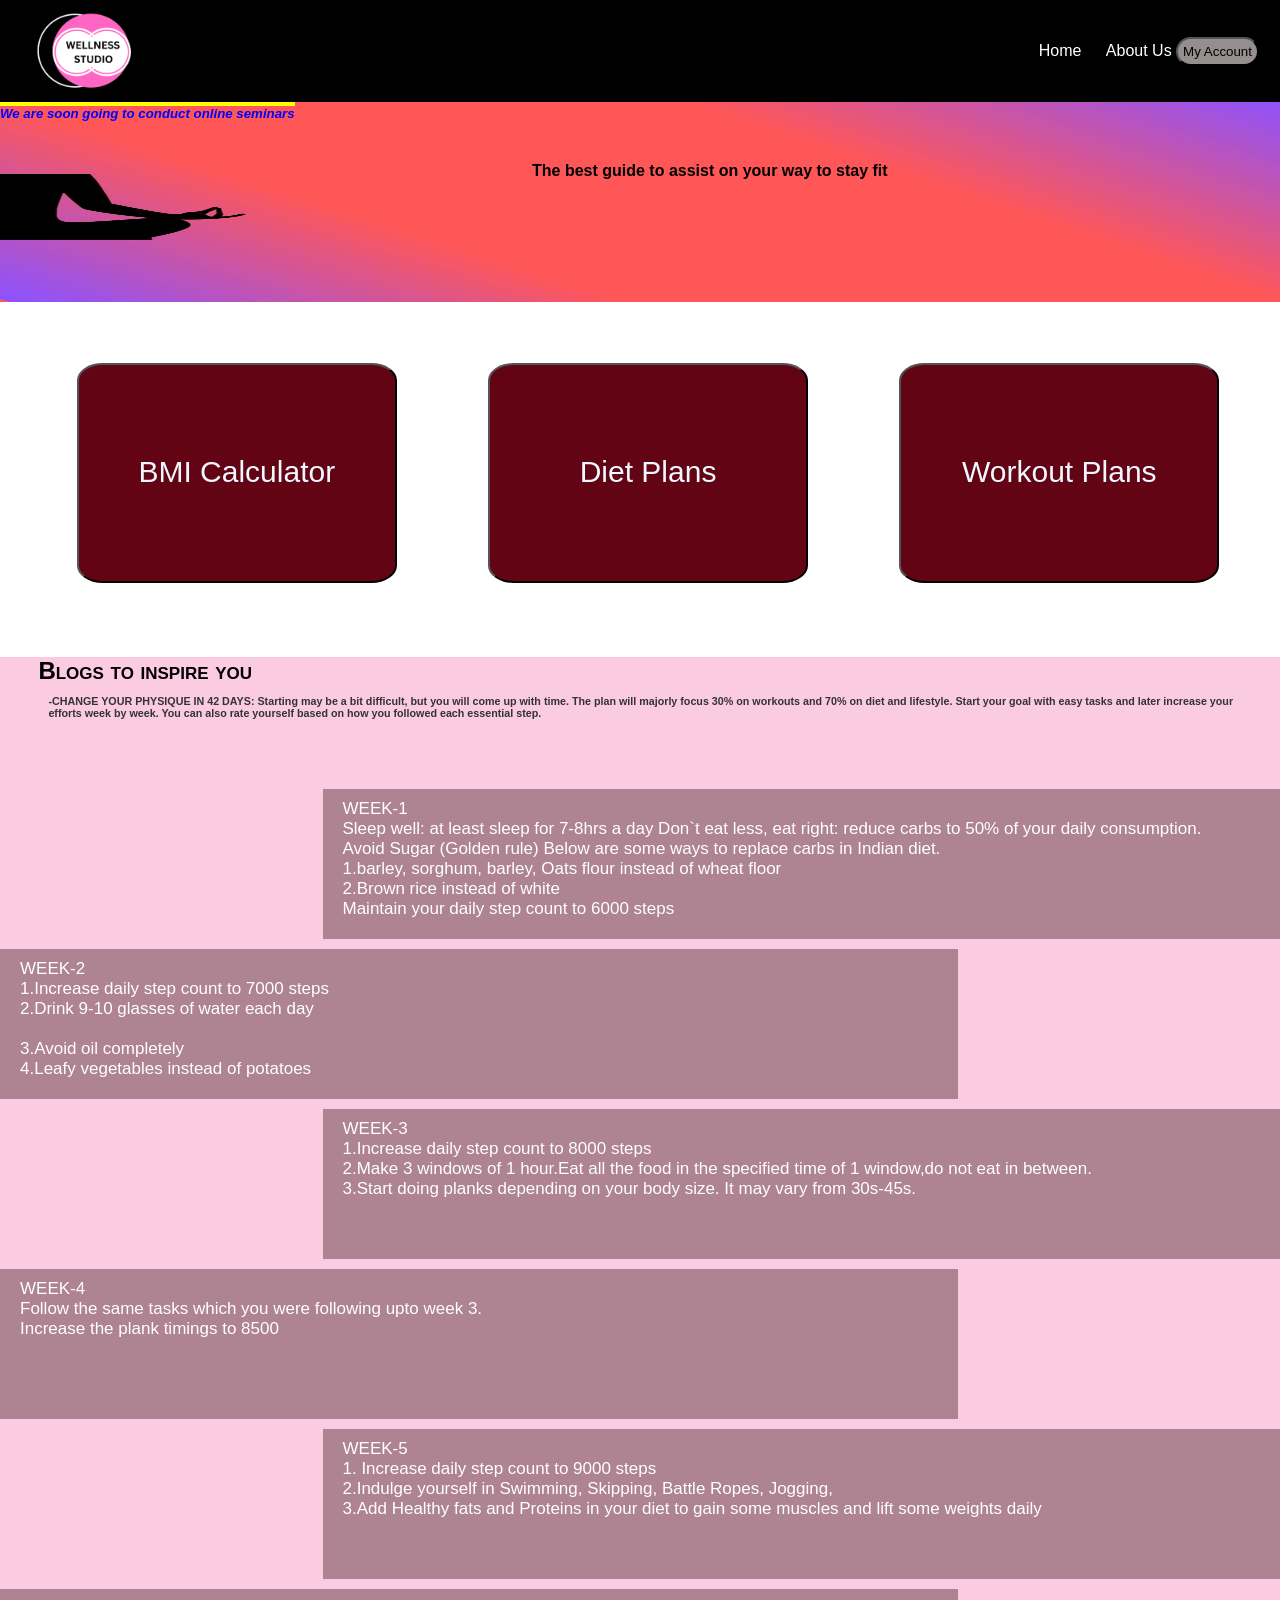
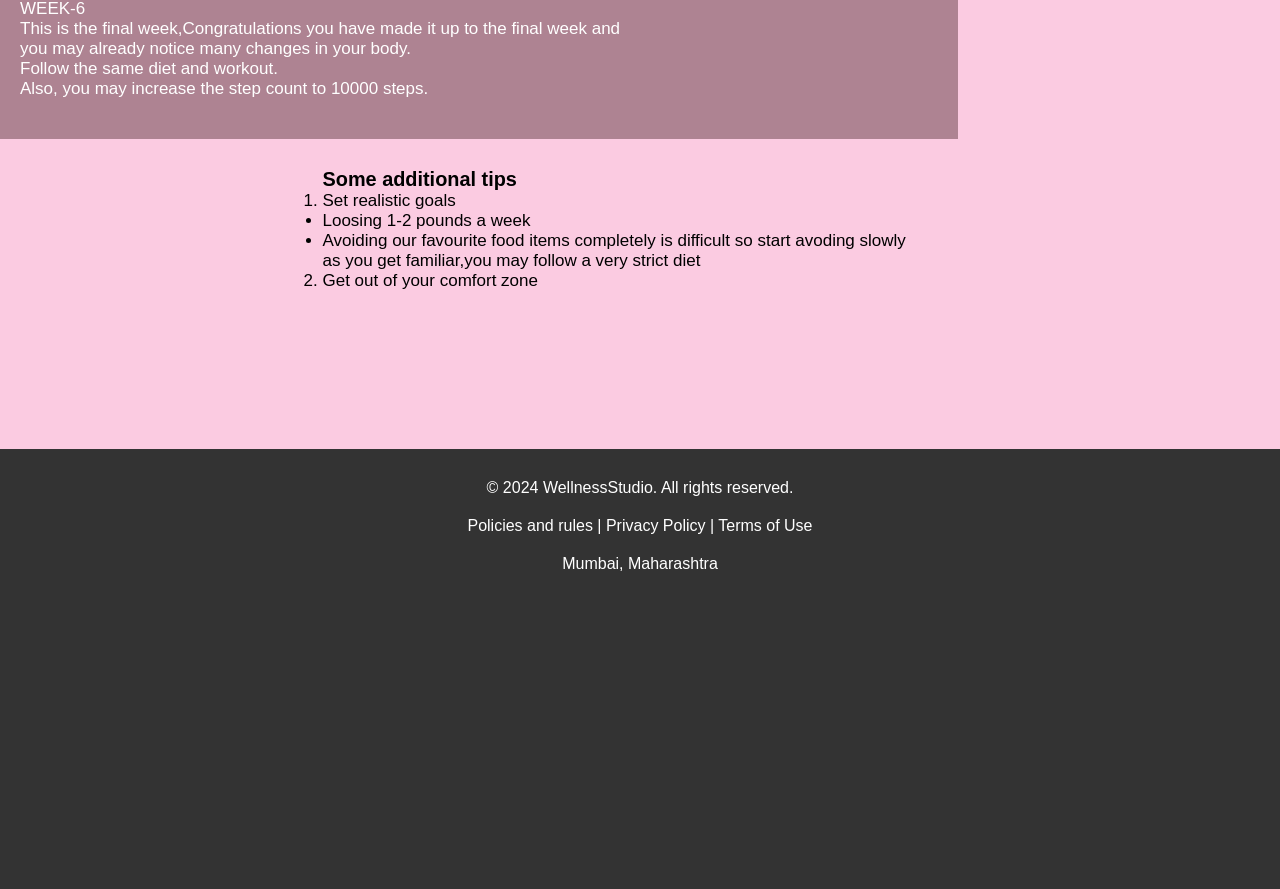
<file: index.html>
<!DOCTYPE html>
<html lang="en">
<head>
    <meta charset="UTF-8">
    <meta name="viewport" content="width=device-width, initial-scale=1.0">
    <title>100 Journeys</title>
    <link rel="stylesheet" href="landingPageStyle.css">
    <link href='https://unpkg.com/boxicons@2.1.4/css/boxicons.min.css' rel='stylesheet'>
</head>
<body>
    <header>
        <div class="navbar">
        <div class="logo"><a href="index.html"><img src="wellnesslogo.png"></a></div>
    <ul>
        <li><a href="index.html" class="h">Home</a></li>
        <li><a href="aboutUS.html" class="h">About Us</a></li>
        <button class="account" id="my-account-btn"><a href="#">My Account</a></button>
    </ul>
    </div>
</header>
<div class="signin" id="signIn">
    <div class="popupS">
        <div class="close-btn" id="closePopupButton">&times;</div>
        <h3 class="s1">Sign-in</h3>
        <p class="s2">Enter relevant information</p>
        <div class="s3">
        <h6 class="a ss1"><i class='bx bx-user'></i> Name <input placeholder=" Enter your Name" class="i 1" ></h6>
        <h6 class="a ss2"><i class='bx bx-envelope'></i> Mail <input placeholder=" Enter your mail address" class="i 2"></h6>
        <h6 class="a ss3"><i class='bx bx-phone'></i> Contact <input placeholder="Enter your Contact number" class="i 3"></h6>
        <h6 class="a ss4"><i class='bx bx-lock' ></i> Password <input placeholder="Set a strong password" class="i 4"></h6>
        </div>
        <button class="s4">Sign-in</button>
        <p class="s5">Login if you have an account</p>
        <button class="s6">Login</button>
    </div>
 </div>
<section><div class="contentLine"><h5>We are soon going to conduct online seminars</h5></div></section>
<section><div class="Box1"><img class="landingPageimg" src="landingPage.jpg"><h1>The best guide to assist on your way to stay fit</h1></section>
    <section><div class="asanas">
       <button class="container" id="c1"><p>BMI Calculator</p></button>
          <div id="popup" class="popup">
                <div class="popup-content">
            <div class="close-btn" id="closePopupBtn">&times;</div>
            <h2>BMI Calculator</h2>
            <p>Helps to estimate body fat and health risk</p>
            <input id="height" placeholder="Enter height in cm">
            <input id="weight" placeholder="Enter weight in kg">
            <button class="BMIbutton" onclick="calculateBMI()" class="button">Calculate BMI</button>
            <div id="result"></div>
           </div>
          </div>

       <button class="container" id="c2" onclick="DPbutton()"><p>Diet Plans</p></button>
       <button class="container" id="c3" onclick="WPbutton()"><p>Workout Plans</p></button>
    </div></section>
    <section class="blog-parent">
        <h1 class="inspire">Blogs to inspire you
          <h6 class="physique"><p>-CHANGE YOUR PHYSIQUE IN 42 DAYS: 

            Starting may be a bit difficult, but you will come up with time. The plan will majorly focus 30% on workouts and 70% on diet and lifestyle. Start your goal with easy tasks and later increase your efforts week by week. You can also rate yourself based on how you followed each essential step.<p><h6>
        </h1>
      <div class="blog">  
        <div class="w w1"><p>WEEK-1<br>Sleep well: at least sleep for 7-8hrs a day 
            Don`t eat less, eat right: reduce carbs to 50% of your daily consumption.<br>
            Avoid Sugar (Golden rule) Below are some ways to replace carbs in Indian diet.<br> 
             1.barley, sorghum, barley, Oats flour instead of wheat floor<br> 
             2.Brown rice instead of white<br> 
             Maintain your daily step count to 6000 steps<p> </div>
        <div class="w w2"><p>WEEK-2<br>1.Increase daily step count to 7000 steps<br>2.Drink 9-10 glasses of water each day<br> 
             <br>3.Avoid oil completely<br>4.Leafy vegetables instead of potatoes<p></div>
        <div class="w w3"><p>WEEK-3<br>1.Increase daily step count to 8000 steps<br> 
              2.Make 3 windows of 1 hour.Eat all the food in the specified time of 1 window,do not eat in between.<br>
              3.Start doing planks depending on your body size. It may vary from 30s-45s. </p></div>
        <div class="w w4"><p>WEEK-4<br>Follow the same tasks which you were following upto week 3.<br>
          Increase the plank timings to 8500
        </p></div>
        <div class="w w5"><p>WEEK-5<br>1. Increase daily step count to 9000 steps<br> 
            2.Indulge yourself in Swimming, Skipping, Battle Ropes, Jogging,<br>  
            3.Add Healthy fats and Proteins in your diet to gain some muscles and lift some weights daily</p></div>
        <div class="w w6"><p>WEEK-6<br>This is the final week,Congratulations you have made it up to the final week and<br>
            you may already notice many changes in your body.<br>Follow the same diet and workout.<br>
            Also, you may increase the step count to 10000 steps. </p></div>
        <div class="w w7"><h3>Some additional tips</h3>
            <ol>
              <li>Set realistic goals</li>
                 <ul style="list-style-type: disc;">
                    <li>Loosing 1-2 pounds a week</li>
                    <li>Avoiding our favourite food items completely is difficult so start avoding slowly<br>
                      as you get familiar,you may follow a very strict diet</li>
                </ul>
              <li>Get out of your comfort zone</li>
            </ol>
          </div>
      </div> 
    </section>
    <footer>
        <p>&copy; 2024 WellnessStudio. All rights reserved.</p>
        <p>Policies and rules | Privacy Policy | Terms of Use</p>
        <p>Mumbai, Maharashtra</p>
    </footer>
    <script src="landingPageJS.js"></script>
</body>
</html>
</file>
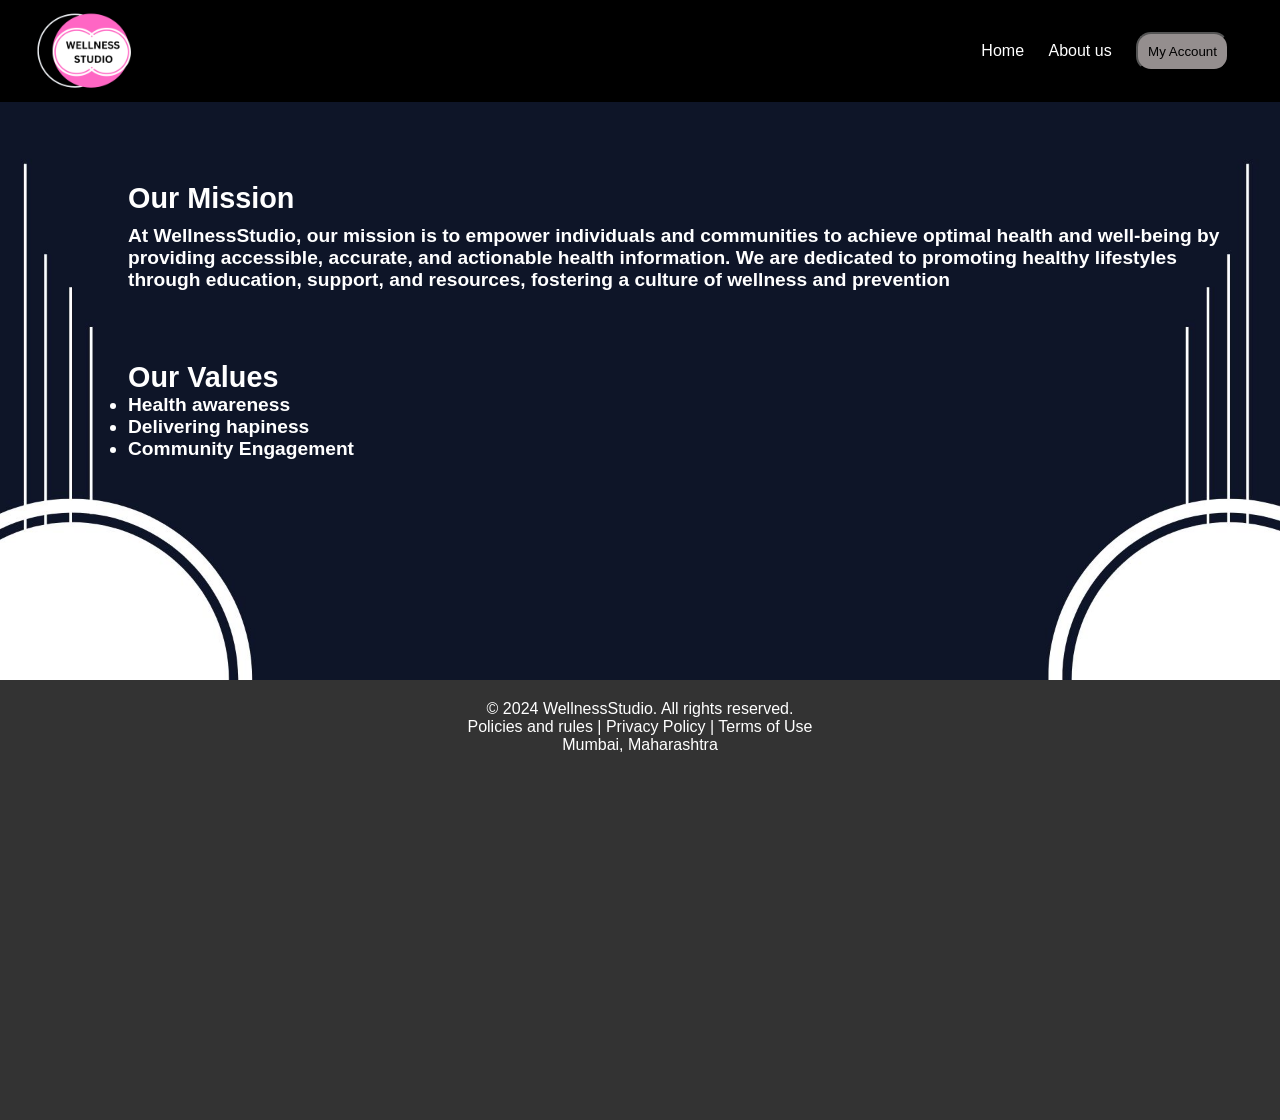
<file: aboutUS.html>
<!DOCTYPE html>
<html lang="en">
<head>
    <meta charset="UTF-8">
    <meta name="viewport" content="width=device-width, initial-scale=1.0">
    <title>About Us</title>
    <link rel="stylesheet" href="aboutUS.css">
    <link href='https://unpkg.com/boxicons@2.1.4/css/boxicons.min.css' rel='stylesheet'>
</head>
<body>
    <header>
        <div class="navbar">
     <div class="logo"><a href="index.html"><img src="wellnesslogo.png"></a></div>
    <ul>
        <li><a href="index.html" class="h">Home</a></li>
        <li><a href="aboutUS.html" class="h">About us</a></li>
        <button class="account" id="my-account-btn"><a href="#">My Account</a></button>
    </ul>
    </div>
</header>
<div class="signin" id="signIn">
    <div class="popupS">
        <div class="close-btn" id="closePopupButton">&times;</div>
        <h3 class="s1">Sign-in</h3>
        <p class="s2">Enter relevant information</p>
        <div class="s3">
        <h6 class="a ss1"><i class='bx bx-user'></i> Name <input placeholder=" Enter your Name" class="i 1" ></h6>
        <h6 class="a ss2"><i class='bx bx-envelope'></i> Mail <input placeholder=" Enter your mail address" class="i 2"></h6>
        <h6 class="a ss3"><i class='bx bx-phone'></i> Contact <input placeholder="Enter your Contact number" class="i 3"></h6>
        <h6 class="a ss4"><i class='bx bx-lock' ></i> Password <input placeholder="Set a strong password" class="i 4"></h6>
        </div>
        <button class="s4">Sign-in</button>
        <p class="s5">Login if you have an account</p>
        <button class="s6">Login</button>
    </div>
 </div>
     <main class="overlay">
        <section class="mission">
            <h2>Our Mission</h2>
            <p>At WellnessStudio, our mission is to empower individuals and communities to achieve optimal health and well-being by providing accessible, accurate, and actionable health information. We are dedicated to promoting healthy lifestyles through education, support, and resources, fostering a culture of wellness and prevention</p>
        </section>

        <section id="values">
            <h2>Our Values</h2>
            <ul>
                <li>Health awareness</li>
                <li>Delivering hapiness</li>
                <li>Community Engagement</li>
            </ul>
        </section>
    </main>

    <footer>
        <p>&copy; 2024 WellnessStudio. All rights reserved.</p>
        <p>Policies and rules | Privacy Policy | Terms of Use</p>
        <p>Mumbai, Maharashtra</p>
    </footer>
   <script src="aboutUs..js"></script>
</body>
</html>
</file>
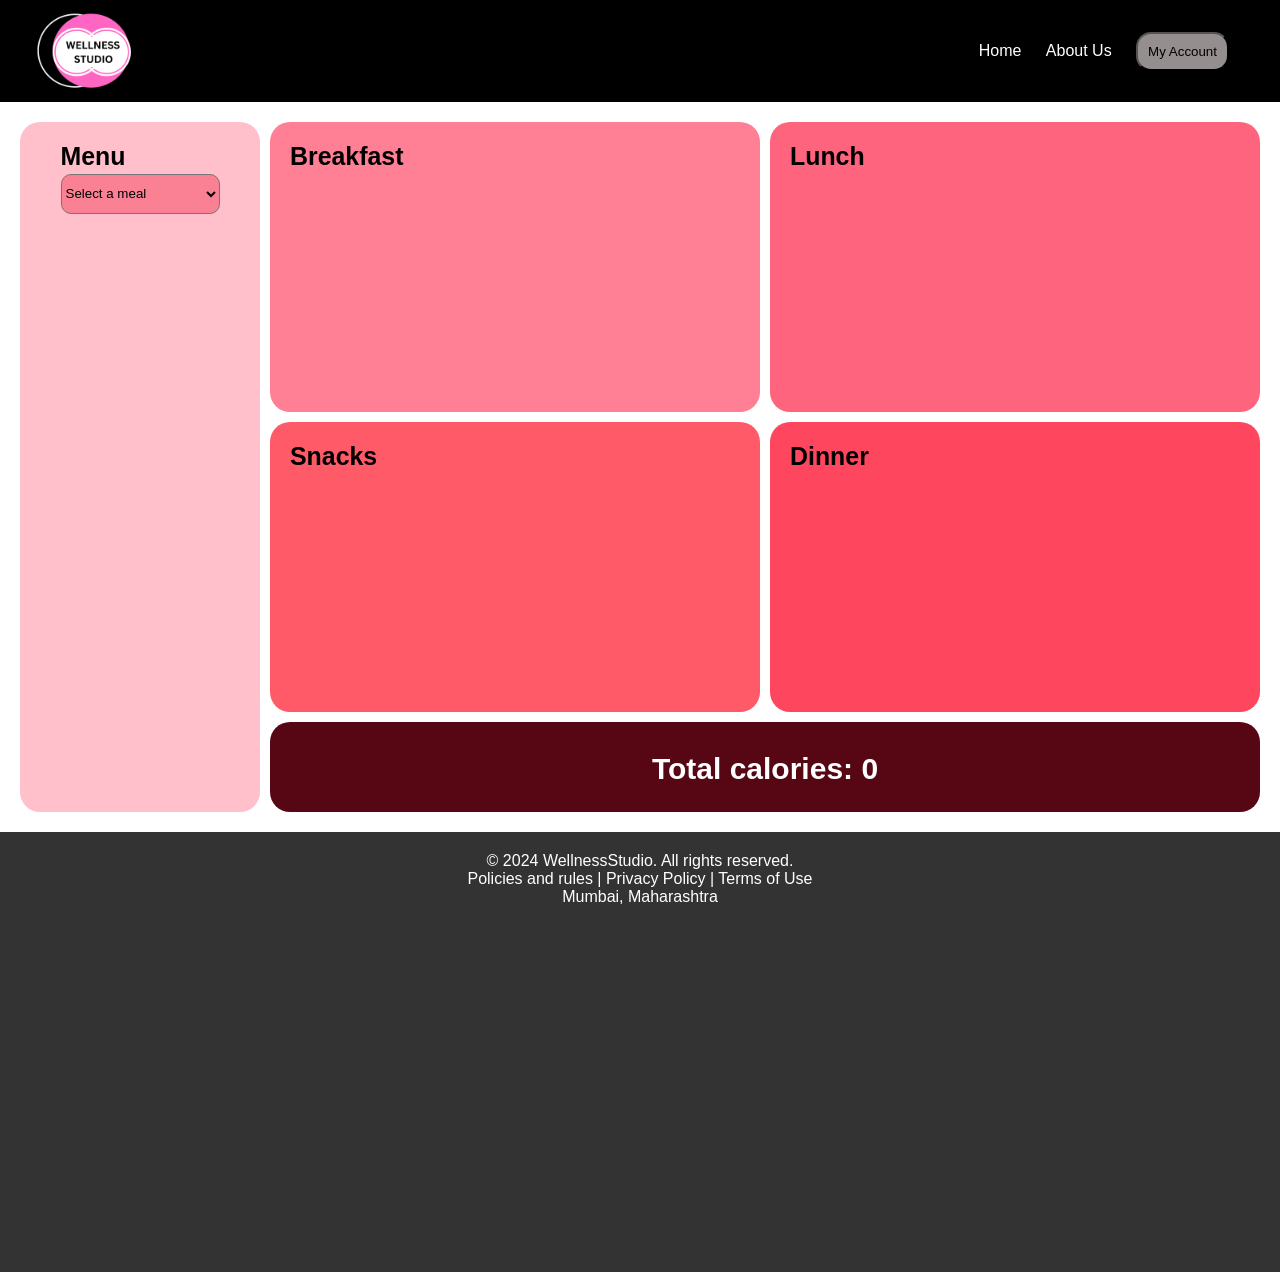
<file: DietPlans.html>
<!DOCTYPE html>
<html lang="en">
<head>
    <meta charset="UTF-8">
    <meta name="viewport" content="width=device-width, initial-scale=1.0">
    <title>Diet Plans</title>
    <link rel="stylesheet" href="DietPlans.css">
    <link href='https://unpkg.com/boxicons@2.1.4/css/boxicons.min.css' rel='stylesheet'>
</head>
<body>
    <header>
        <div class="navbar">
            <div class="logo"><a href="index.html"><img src="wellnesslogo.png" alt="Wellness Studio Logo"></a></div>
            <ul>
                <li><a href="index.html" class="h">Home</a></li>
                <li><a href="aboutUS.html" class="h">About Us</a></li>
                <button class="account" id="my-account-btn"><a href="#">My Account</a></button>
            </ul>
        </div>
    </header>
    <div class="signin" id="signIn">
        <div class="popupS">
            <div class="close-btn" id="closePopupButton">&times;</div>
            <h3 class="s1">Sign-in</h3>
            <p class="s2">Enter relevant information</p>
            <div class="s3">
                <h6 class="a ss1"><i class='bx bx-user'></i> Name <input placeholder=" Enter your Name" class="i 1" ></h6>
                <h6 class="a ss2"><i class='bx bx-envelope'></i> Mail <input placeholder=" Enter your mail address" class="i 2"></h6>
                <h6 class="a ss3"><i class='bx bx-phone'></i> Contact <input placeholder="Enter your Contact number" class="i 3"></h6>
                <h6 class="a ss4"><i class='bx bx-lock' ></i> Password <input placeholder="Set a strong password" class="i 4"></h6>
            </div>
            <button class="s4">Sign-in</button>
            <p class="s5">Login if you have an account</p>
            <button class="s6">Login</button>
        </div>
    </div>
    <main class="Display">
        <div class="container">
            <div class="item box-select">
                <div class="select-box">
                    <div><h5>Menu</h5></div>
                    <div class="dropdown-container">
                        <select id="meal-select" class="dropdown">
                            <option value="">Select a meal</option>
                            <option value="breakfast">Breakfast</option>
                            <option value="lunch">Lunch</option>
                            <option value="dinner">Dinner</option>
                            <option value="snacks">Snacks</option>
                        </select>
                        <select id="meal-items" class="dropdown" style="display: none;">
                            <option value="">Select an item</option>
                        </select>
                        <div class="quantity-container" style="display: none;">
                            <button id="quantity-minus">-</button>
                            <input type="number" id="quantity" value="1" min="1">
                            <button id="quantity-plus">+</button>
                        </div>
                        <button id="add-item" style="display: none;">Add Item</button>
                    </div>
                </div>
            </div>
            <div class="item box-breakfast">
                <div class="breakfast-box">
                    <div><h5>Breakfast</h5></div>
                    <ul id="breakfast-list"></ul>
                </div>
            </div>
            <div class="item box-lunch">
                <div class="lunch-box">
                    <div><h5>Lunch</h5></div>
                    <ul id="lunch-list"></ul>
                </div>
            </div>
            <div class="item box-snacks">
                <div class="snack-box">
                    <div><h5>Snacks</h5></div>
                    <ul id="snacks-list"></ul>
                </div>
            </div>
            <div class="item box-dinner">
                <div class="dinner-box">
                    <div><h5>Dinner</h5></div>
                    <ul id="dinner-list"></ul>
                </div>
            </div>
            <div class="item box-total">
                <p>Total calories: <span id="total-calories">0</span></p>
            </div>
        </div>
    </main>
    <footer>
        <p>&copy; 2024 WellnessStudio. All rights reserved.</p>
        <p>Policies and rules | Privacy Policy | Terms of Use</p>
        <p>Mumbai, Maharashtra</p>
    </footer>
    <script src="DietPlans.js"></script>
</body>
</html>
</file>
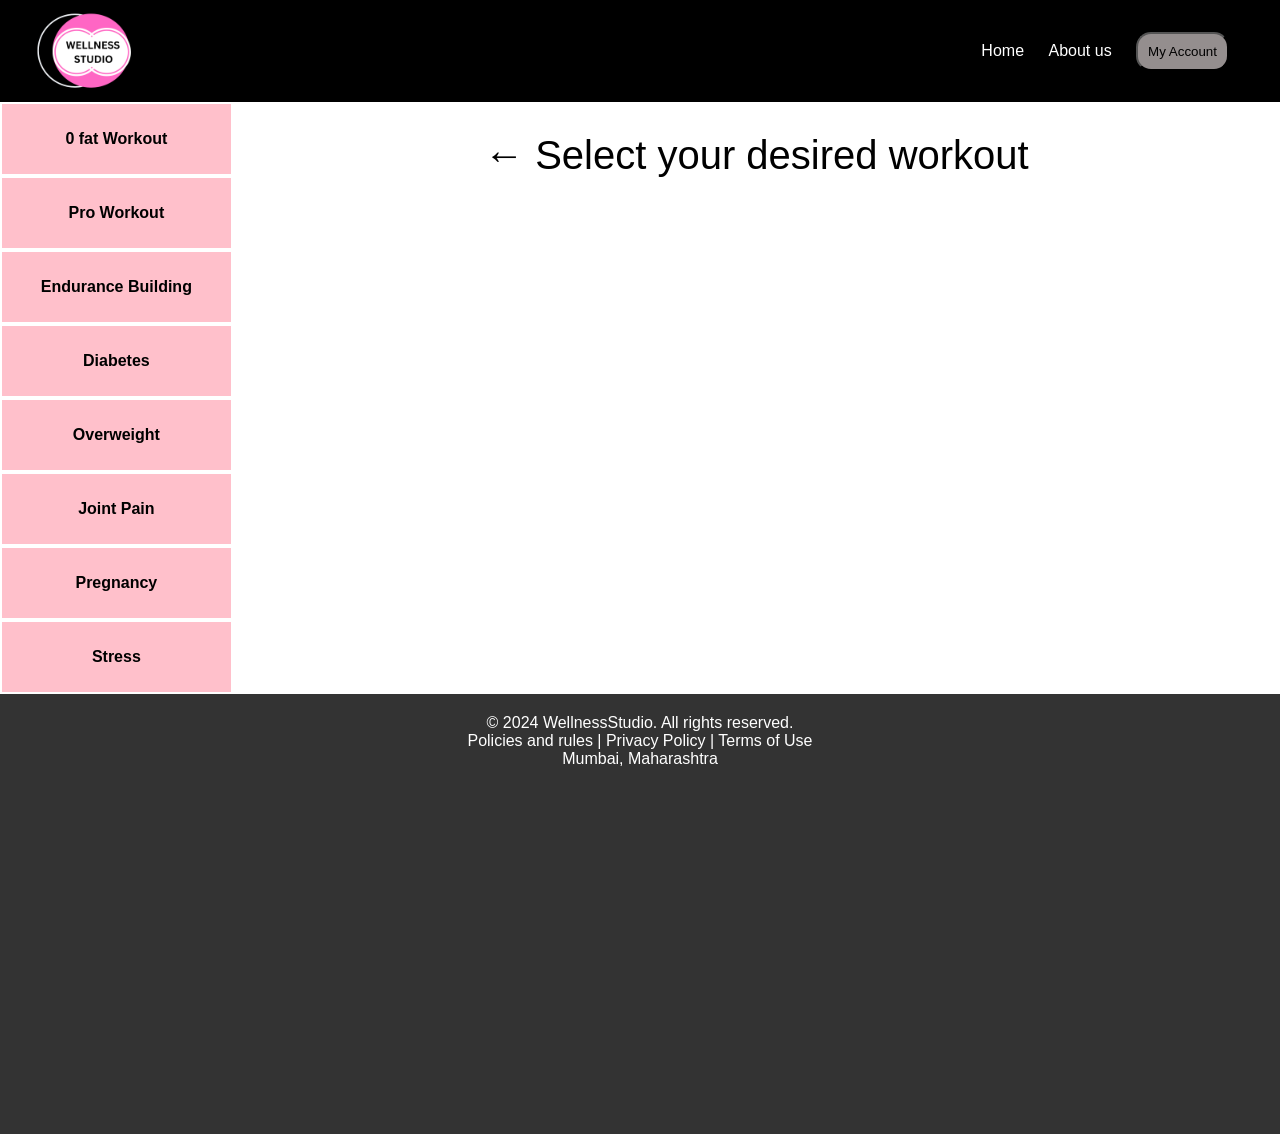
<file: WorkOut.html>
<!DOCTYPE html>
<html lang="en">
<head>
    <meta charset="UTF-8">
    <meta name="viewport" content="width=device-width, initial-scale=1.0">
    <title>WorkOut Plans</title>
    <link rel="stylesheet" href="WorkOut.css">
    <link href='https://unpkg.com/boxicons@2.1.4/css/boxicons.min.css' rel='stylesheet'>
</head>
<body>
    <header>
        <div class="navbar">
            <div class="logo"><a href="index.html"><img src="wellnesslogo.png" alt="Wellness Logo"></a></div>
            <ul>
                <li><a href="index.html" class="h">Home</a></li>
                <li><a href="aboutUS.html" class="h">About us</a></li>
                <button class="account" id="my-account-btn"><a href="#">My Account</a></button>
            </ul>
        </div>
    </header>
    <div class="signin" id="signIn" style="display: none;">
        <div class="popupS">
            <div class="close-btn" id="closePopupButton">&times;</div>
            <h3 class="s1">Sign-in</h3>
            <p class="s2">Enter relevant information</p>
            <div class="s3">
                <h6 class="a ss1"><i class='bx bx-user'></i> Name <input placeholder=" Enter your Name" class="i 1"></h6>
                <h6 class="a ss2"><i class='bx bx-envelope'></i> Mail <input placeholder=" Enter your mail address" class="i 2"></h6>
                <h6 class="a ss3"><i class='bx bx-phone'></i> Contact <input placeholder="Enter your Contact number" class="i 3"></h6>
                <h6 class="a ss4"><i class='bx bx-lock'></i> Password <input placeholder="Set a strong password" class="i 4"></h6>
            </div>
            <button class="s4">Sign-in</button>
            <p class="s5">Login if you have an account</p>
            <button class="s6">Login</button>
        </div>
    </div>
    <div class="container">
        <div class="item mediocre-fitness-workout" id="k1">0 fat Workout</div>
        <div class="item pro-fitness-workout" id="k2">Pro Workout</div>
        <div class="item endurance-building" id="k3">Endurance Building</div>
        <div class="item diabetes" id="k4">Diabetes</div>
        <div class="item overweight" id="k5">Overweight</div>
        <div class="item joint-pain" id="k6">Joint Pain</div>
        <div class="item pregnancy" id="k7">Pregnancy</div>
        <div class="item stress" id="k8">Stress</div>
        <div class="info">
            <div class="desired" id="des">&#8592; Select your desired workout</div>
            <div id="para1"></div>
            <div id="para2"></div>
        </div>
    </div>
    <footer>
        <p>&copy; 2024 WellnessStudio. All rights reserved.</p>
        <p>Policies and rules | Privacy Policy | Terms of Use</p>
        <p>Mumbai, Maharashtra</p>
    </footer>
    <script src="WorkOut.js"></script>
</body>
</html>
</file>
<file: landingPageStyle.css>
*{
    margin:0;
    padding:0;
    font-family: Verdana, Geneva, Tahoma, sans-serif;
   
}

header{
    height: 100px;
    border: solid black 1px;
    background-color: black;
    align-items: center;
    position:sticky;
    top:0px;
    transition: height 0.3s ease;
    z-index:1000;
}
.navbar{
   display:flex;
   height:100%;
   align-items: center;
   justify-content: space-between;
}
.logo{
   padding-left:30px;
}
.logo img{
  height:100px;
  width:fit-content;
}
header ul{
   padding-right:0px;
}
header ul li{
    display:inline-block;
    padding-right:20px;
}
header ul li a{
    text-decoration:none;
    font-size:medium;
    font-family: Verdana, Geneva, Tahoma, sans-serif;
    color: white;
}
.h:hover{
    color:grey;
}
.h::before{
    content:'';
    position:absolute;
    top: -20;
    left:auto 10px;
    height:3px;
    width:0%;
    transform: translateY(30px);
    background-color: rgb(232, 23, 58);
}
.h:hover::before{
    width:80px;
}
.account{
    padding:5px;
    border-radius: 15px;
    transform:translateX(-20px);
    background-color:rgb(148, 142, 142);
}
header button a{
    text-decoration:none; 
    color:black;
}
 
header button a:hover{
    text-decoration:none;
    color:white;
}
.signin{
    display:none;
    position:fixed;
    left: 0;
    top: 0;
    width:100%;
    z-index: 1000;
    height:100%;
    overflow: auto;
    background-color: rgba(0, 0, 0, 0.8);
}
.popupS{
    position:block;
    background-color: white;
    margin:auto;
    margin-top:10%;
    padding:10px;
    border: 1px solid #888;
    border-radius:30px;
    max-width: 400px;
    height:450px;
}
.s1{
    padding-top: 10px;
    padding-left: 10px;
}
.s4{
    margin-left:160px;
    padding:5px;
    padding-left:10px;
    padding-right:10px;
    background-color:rgb(57, 139, 255);
    color:white;
    border-radius:10px;
    margin-bottom:30px;
}
.s5{
    font-size: small;
    margin-left:50px;
    color:grey;
}
.s6{
    margin-left:167px;
    padding:5px;
    padding-left:10px;
    padding-right:10px;
    background-color:rgb(190, 190, 190);
    color:black;
    border-radius:10px;
}
input::placeholder{
    font-size:16px;
}
.a{
    float:right;
    margin-bottom: 10px;
}

.i{
    border-radius:10px;
    height:35px;
}

input{
    padding-left: 20px;
}
.Box1{
    height: 200px;
    display: block;
}
.landingPageimg{
    height:200px;
    width:100%;
    display: block;
    justify-content: center;
    }
.Box1 h1{
    font-size:medium;
    padding-left: 40%;
    margin-right:20px;
    transform: translate3d(20px,-140px,0px );
}
.content{
    padding-left:24%;
    padding-top: 2%;
    font-size:20px;
} 
.content h1{
    font-weight: 100;
} 

.contentLine{
    font-style: italic;
    color:blue;
    font-weight: 400;
    top: 100px;
    border-top: 6px solid yellow;
    animation:moveLine linear infinite 40s;
    position:fixed;  
    z-index:999;
}
@keyframes moveLine{
    0%{
      transform:translateX(-100%);
    }
    100%{
        transform:translate(270%);
    }
}

.asanas{
    height: auto;
    width: 100%;
    position:static;
    padding-top:4%;
    padding-bottom:5%;
}
.asanas p{
    position: static;
}

.container {
    border-radius: 8%;
    height: 220px;
    width: 25%;
    background-color:rgb(99, 4, 20);
    color: aliceblue;
    display:inline-flex;
    justify-content: center;
    text-align: center;
    margin: 10px;
    position:static;
    margin-left:6%;
}
.container:hover{
   background-color: rgb(144, 24, 74);
}
.container p{
    font-size: 30px;
    
}
#c1 p{
    transform:translate3d(0px,80px,0px);
}
#c2 p{
    transform:translate3d(0px,80px,0px);
}
#c3 p{
    transform:translate3d(0px,80px,0px);
}
footer {
    height: 400px;
    background-color: #333;
    color: #fff;
    text-align: center;
    padding: 20px;
}
#c1{
    cursor:pointer;
}
.popup {
    display: none;
    position:fixed;
    left: 0;
    top: 0;
    width: 100%;
    z-index:1001;
    height:100%;
    overflow: auto;
    background-color: rgba(0, 0, 0, 0.8);
}

.popup-content {
    position: relative;
    background-color: white;
    margin:auto;
    margin-top:15%;
    padding:10px;
    border: 1px solid #888;
    border-radius:30px;
    max-width: 350px;
    height:450px;
}
.popup h2,p{
    padding: 10px;
}


.close-btn {
    color: #aaa;
    float: right;
    font-size: 28px;
    font-weight: bold;
    cursor: pointer;
}


.close-btn:hover{
    color: black;
    text-decoration: none;
    cursor: pointer;
}
#height{
    border-radius: 15px;
    height: 40px;
    margin-left: 30px;
    margin-bottom:10px;
    margin-top:10px;
}
#weight{
    border-radius: 15px;
    height:40px;
    margin-left: 30px;
    margin-top:10px;
}
.BMIbutton{
    height: 40px;
    width:200px;
    margin-top: 30px;
    margin-left:55px;
    border-radius:10px;
    color:white;
    background-color: rgb(237, 9, 77);
    font-weight: 600;
}
#result{
    padding-top:30px;
    padding-left: 20px;
    font-size: smaller;
    margin-top:20px;
}
.inspire{
    font-variant:small-caps;
    margin-left:3%;
}
.blog{
  display:grid;
  grid-template-columns:1fr 1fr 1fr 1fr;
  grid-template-rows:1fr 1fr 1fr 1fr 1fr 1fr 2fr;
  gap: 10px;
  margin-top:60px;
}
.physique{
    color: #333;
    display:flex;
     margin-left:3%;
}
.w{
   font-size:17px;
   height:150px;
   width: 100%;
   background-color:rgb(174, 131, 146);
   color:white;
}
.w p{
  padding-left:20px;
  padding-right:20px;
  padding-bottom: 20px;
}
.w1{
  grid-row-start:1;
  grid-column-start:2;
  grid-column-end: 5;
  
}
.w2{
    grid-row-start:2;
    grid-column-start:1;
    grid-column-end: 4;
}
.w3{
    grid-row-start:3;
    grid-column-start:2;
    grid-column-end: 5;
  }
 .w4{
    grid-row-start:4;
    grid-column-start:1;
    grid-column-end: 4;
  }
 .w5{
    grid-row-start:5;
    grid-column-start:2;
    grid-column-end: 5;
  }
 .w6{
    grid-row-start:6;
    grid-column-start:1;
    grid-column-end: 4;
  } 
  .w7{
    grid-row-start:7;
    grid-column-start:2;
    grid-column-end:5;
    padding-top:2%;
    max-width:100%;
    background-color: rgb(251, 203, 225);
    color: black;
  } 
  .blog-parent{
    background-color: rgb(251, 203, 225);
  }
  
@media only screen and (max-width:800px) {
    .logo{
        padding-left:10px;
    }
    header ul {
        display:inline-block;
        transform:translateX(-20px);
        padding-left:40px;
    }
    header ul li a{
        font-size:10px;
    }
    .account{
       transform: translateX(10px);
       font-size: 9px;
     }
    .i{
        border-radius:10px;
        height:35px;
    }
    .contentLine{
        display:none;
    }
    .logo img{
        height:80px;
        width:fit-content;
        margin-left:px;
    }
    .content h1{
        font-size:25px;
        transform:translateX(-20px);
    }
   .container{
      display:block;
      height: auto;
      width:90%;
      border-radius:10px;
    }
   #c1 p{
    transform:translate3d(0px,0px,0px);
    font-size: small;
    }
    #c2 p{
    transform:translate3d(0px,0px,0px);
    font-size: small;
    }
    #c3 p{
    transform:translate3d(0px,0px,0px);
    font-size: small;
    }
    .w{
        height: 280px;
    }
    .w2{
        height:230px;
    }
    .w4{
        height:150px;
    }
   .w7{
     font-size:20px;
   }
}
</file>
<file: aboutUS.css>
*{
    margin:0;
    padding:0;
    font-family: 'Gill Sans', 'Gill Sans MT', Calibri, 'Trebuchet MS', sans-serif;
}

header{
    height: 100px;
    border: solid black 1px;
    background-color: black;
    align-items: center;
    position:sticky;
    top:0px;
    transition: height 0.3s ease;
    z-index:1000;
}
.navbar{
   display:flex;
   height:100%;
   align-items: center;
   justify-content: space-between;
}
.logo{
   padding-left:30px;
}
.logo img{
    height:100px;
    width:fit-content;
    
}
header ul{
   padding-right: 50px;
}
header ul li{
    display:inline-block;
    padding-right:20px;
}
header ul li a{
    text-decoration:none;
    font-size:medium;
    font-family: Verdana, Geneva, Tahoma, sans-serif;
    color: white;
}
.h:hover{
    color:grey;
}
.h::before{
    content:'';
    position:absolute;
    top: -20;
    left:auto 10px;
    height:3px;
    width:0%;
    transform:translateY(30px);
    background-color: rgb(232, 23, 58);
}
.h:hover::before{
    width:80px;
}
header button{
    padding:10px;
    border-radius: 15px;
    background-color:rgb(148, 142, 142);
}
header button a{
    text-decoration:none;
    color:black;
}
 
header button a:hover{
    text-decoration:none;
    color:white;
}
.signin{
    display:none;
    position:fixed;
    left: 0;
    top: 0;
    width:100%;
    z-index: 1000;
    height:100%;
    overflow: auto;
    background-color: rgba(0, 0, 0, 0.8);
}
.popupS{
    position:block;
    background-color: white;
    margin:auto;
    margin-top:10%;
    padding:10px;
    border: 1px solid #888;
    border-radius:30px;
    max-width: 400px;
    height:450px;
}
.s1{
    padding-top: 10px;
    padding-left: 10px;
}
.s4{
    margin-left:160px;
    padding:5px;
    padding-left:10px;
    padding-right:10px;
    background-color:rgb(57, 139, 255);
    color:white;
    border-radius:10px;
    margin-bottom:30px;
}
.s5{
    font-size: small;
    margin-left:50px;
    color:grey;
}
.s6{
    margin-left:167px;
    padding:5px;
    padding-left:10px;
    padding-right:10px;
    background-color:rgb(190, 190, 190);
    color:black;
    border-radius:10px;
}
input::placeholder{
    font-size:16px;
}
.a{
    float:right;
    margin-bottom: 10px;
}
.i{
    border-radius:10px;
    height:35px;
}
input{
    padding-left: 20px;
}
main {
    padding-top: 20px;
    padding-left:10%;
}

section {
    margin-bottom: 30px;
}

footer {
    height: 400px;
    background-color: #333;
    color: #fff;
    text-align: center;
    padding: 20px;
}

main{
    content:"";
    color: #fff;
    background-image:url(AboutUsbg.jpg);
    background-repeat: no-repeat;
    background-size: 100%;
    background-position:center;
    padding-bottom: 190px;
    font-size: larger;
    font-weight: 800;
    padding-top:130px;
}
.mission h2{
    transform: translateY(-50px);
}
.mission p{
    transform:translateY(-40px);
    padding-right:60px;
}
@media only screen and (max-width:800px){
    .logo{
        padding-left:10px;
    }
    header ul {
        display:inline-block;
        transform:translateX(-20px);
        padding-left:40px;
    }
    header ul li a{
        font-size:10px;
    }
    .account{
       transform: translateX(10px);
       font-size: 9px;
     }
     .i{
        border-radius:10px;
        height:35px;
    }
     main{
        background-image: none;
        background-color:rgb(230, 17, 52);
        color: #fff;
        font-size: smaller;
     }
    .logo img{
        height:80px;
        width:fit-content;
        margin-left:px;
    }

}
</file>
<file: DietPlans.css>
* {
    margin: 0;
    padding: 0;
    font-family: 'Gill Sans', 'Gill Sans MT', Calibri, 'Trebuchet MS', sans-serif;
}

header {
    height: 100px;
    border: solid black 1px;
    background-color: black;
    align-items: center;
    position: sticky;
    top: 0px;
    transition: height 0.3s ease;
    z-index: 1000;
}

.navbar {
    display: flex;
    height: 100%;
    align-items: center;
    justify-content: space-between;
}

.logo {
    padding-left: 30px;
}

.logo img {
    height: 100px;
    width: fit-content;
}

header ul {
    padding-right: 50px;
}

header ul li {
    display: inline-block;
    padding-right: 20px;
}

header ul li a {
    text-decoration: none;
    font-size: medium;
    font-family: Verdana, Geneva, Tahoma, sans-serif;
    color: white;
}

.h:hover {
    color: grey;
}

.h::before {
    content: '';
    position: absolute;
    top: -20;
    left: auto 10px;
    height: 3px;
    width: 0%;
    transform: translateY(30px);
    background-color: rgb(232, 23, 58);
}

.h:hover::before {
    width: 80px;
}

header button {
    padding: 10px;
    border-radius: 15px;
    background-color: rgb(148, 142, 142);
}

header button a {
    text-decoration: none;
    color: black;
}

header button a:hover {
    text-decoration: none;
    color: white;
}

.signin {
    display: none;
    position: fixed;
    left: 0;
    top: 0;
    width: 100%;
    z-index: 1000;
    height: 100%;
    overflow: auto;
    background-color: rgba(0, 0, 0, 0.8);
}

.popupS {
    position: block;
    background-color: white;
    margin: auto;
    margin-top: 10%;
    padding: 10px;
    border: 1px solid #888;
    border-radius: 30px;
    max-width: 400px;
    height: 450px;
}

.s1 {
    padding-top: 10px;
    padding-left: 10px;
}

.s4 {
    margin-left: 160px;
    padding: 5px;
    padding-left: 10px;
    padding-right: 10px;
    background-color: rgb(57, 139, 255);
    color: white;
    border-radius: 10px;
    margin-bottom: 30px;
}

.s5 {
    font-size: small;
    margin-left: 50px;
    color: grey;
}

.s6 {
    margin-left: 167px;
    padding: 5px;
    padding-left: 10px;
    padding-right: 10px;
    background-color: rgb(190, 190, 190);
    color: black;
    border-radius: 10px;
}

input::placeholder {
    font-size: 16px;
}

.a {
    float: right;
    margin-bottom: 10px;
}

.i {
    border-radius: 10px;
    height: 35px;
}

input {
    padding-left: 20px;
}
.container{
    display:grid;
    grid-template-rows: 1fr 1fr 1fr 1fr 1fr 1fr 1fr;
    grid-template-columns:1fr 1fr 1fr 1fr 1fr;
    margin:20px;
    gap:10px;
  }
  .item{
     display:flex;
     border-radius:20px;
     font-weight:bolder;
     font-size:30px;
  }
  .box-select{
     background-color: pink;
     grid-row-start:1;
     grid-row-end:8;
     grid-column-start:1;
     grid-column-end:2;
     padding:20px;
     justify-content: center;
  }
  .box-breakfast{
   background-color:rgb(255, 127, 148);
   width:auto;
   grid-row-start:1;
   grid-row-end:4;
   grid-column-start:2;
   grid-column-end:4;
   height:250px;
   padding:20px;
  }
  .box-lunch{
    background-color:rgb(255, 100, 126);
    width:auto;
    grid-column:span 4;
    grid-row-start:1;
    grid-row-end:4;
    grid-column-start:4;
    grid-column-end:6;
    padding:20px;
  }
  .box-snacks{
   background-color:rgb(255, 90, 104);
   width:auto;
   grid-column:span 4;
   grid-row-start:4;
   grid-row-end:7;
   grid-column-start:2;
   grid-column-end:4;
   padding:20px;
  }
 .box-dinner{
  background-color:rgb(255,70,95);
  width:auto;
  grid-column:span 4;
   grid-row-start:4;
   grid-row-end:7;
   grid-column-start:4;
   grid-column-end:6;
   padding:20px;
 }
 .box-total{
     background-color:rgb(87, 7, 20);
     grid-row-start:7;
     grid-row-end:8;
     grid-column-start:2;
     grid-column-end:6;
     color: #fff;
     justify-content:center;
     padding-top:3%;
 }
 footer {
     height: 400px;
     background-color: #333;
     color: #fff;
     text-align: center;
     padding: 20px;
 }

.breakfast-box ul, .lunch-box ul, .snack-box ul, .dinner-box ul {
    list-style: none;
    padding: 10px;
}

.breakfast-box ul li, .lunch-box ul li, .snack-box ul li, .dinner-box ul li {
    display: flex;
    justify-content: space-between;
    background-color: rgb(255, 255, 255);
    padding:2px;
    padding-right:20px;
    margin: 5px;
    border-radius: 8px;
    font-size: 12px;
}
#meal-select{
    border-radius:10px;
    height:40px;
    width:159px;
    background-color: rgb(250, 128, 148);
    margin-bottom:30px;
}
#meal-items{
    border-radius:10px;
    height:40px;
    background-color: rgb(250, 128, 148);
}
.quantity-container{
    width:50px;
    margin-left:25px;
    margin-top:20px;
}
#quantity-minus{
    width:20px;
    padding-left:6px;
    padding-right:6px;
    background-color: rgb(250, 128, 148);
}
#quantity-plus{
    width:20px;
    padding-left:6px;
    padding-right:6px;
    background-color: rgb(250, 128, 148);
}
#quantity{
    width:30px;
}
#add-item{
    border-radius:10px;
    height:40px;
    width:120px;
    background-color: rgb(250, 128, 148);
    margin-left:12px;
    margin-top:30px;
}
.remove-button {
    background-color: rgb(72, 63, 63);
    color: white;
    border: none;
    border-radius:50%;
    width: 25px;
    height: 25px;
    display: flex;
    align-items: center;
    justify-content: center;
    cursor: pointer;
    margin-left:10px;
}
@media only screen and (max-width:800px){
    .i{
        border-radius:10px;
        height:35px;
    }
    .box-breakfast{
        height: 70px;
       }
       .box-lunch{
         height:70px;
       }
       .box-snacks{
        height:70px;
       }
      .box-dinner{
       height:70px;
      }
      .item{
        font-size:medium;
      }
    .logo{
        padding-left:10px;
    }
    header ul {
        display:inline-block;
        transform:translateX(-20px);
        padding-left:40px;
    }
    header ul li a{
        font-size:10px;
    }
    .account{
       transform: translateX(10px);
       font-size: 9px;
     }
     main{
        font-size: smaller;
     }
    .logo img{
        height:80px;
        width:fit-content;
        margin-left:px;
    } 
    .container{
        display:grid;
        grid-template-rows: 1fr 1fr 1fr 1fr 1fr 1fr 1fr 1fr 1fr;
        grid-template-columns:1fr 1fr 1fr;
        margin:10px;
        gap:5px;
        height:1500px;
      }
      .item{
         display:flex;
         padding-left:10%;
         border-radius:20px;
         font-weight:bolder;
         font-size:30px;
      }
      .box-select{
         background-color: pink;
         grid-row-start:1;
         grid-row-end:10;
         grid-column-start:1;
         grid-column-end:2;
         
      }
      .box-breakfast{
       background-color:rgb(255, 127, 148);
       width:auto;
       grid-row-start:1;
       grid-row-end:3;
       grid-column-start:2;
       grid-column-end:4;
       height:300px;
      }
      .box-lunch{
        background-color:rgb(255, 100, 126);
        width:auto;
        grid-row-start:3;
        grid-row-end:5;
        grid-column-start:2;
        grid-column-end:4;
        height:300px;
      }
      .box-snacks{
       background-color:rgb(255, 90, 104);
       width:auto;
       grid-column:span 4;
       grid-row-start:5;
       grid-row-end:7;
       grid-column-start:2;
       grid-column-end:4;
       height:300px;
      }
     .box-dinner{
      background-color:rgb(255,70,95);
      width:auto;
      grid-column:span 4;
       grid-row-start:7;
       grid-row-end:9;
       grid-column-start:2;
       grid-column-end:4;
       height:300px;
     }
     .box-total{
         background-color:rgb(87, 7, 20);
         grid-row-start:9;
         grid-row-end:10;
         grid-column-start:2;
         grid-column-end:4;
         color: #fff;
         font-size:medium;
         align-items: center;
     }
}
</file>
<file: WorkOut.css>
*{
    margin:0;
    padding:0;
    font-family: 'Gill Sans', 'Gill Sans MT', Calibri, 'Trebuchet MS', sans-serif;
}

header{
    height: 100px;
    border: solid black 1px;
    background-color: black;
    align-items: center;
    position:sticky;
    top:0px;
    transition: height 0.3s ease;
    z-index:1000;
}
.navbar{
   display:flex;
   height:100%;
   align-items: center;
   justify-content: space-between;
}
.logo{
   padding-left:30px;
}
.logo img{
    height:100px;
    width:fit-content;
    
}
header ul{
   padding-right: 50px;
}
header ul li{
    display:inline-block;
    padding-right:20px;
}
header ul li a{
    text-decoration:none;
    font-size:medium;
    font-family: Verdana, Geneva, Tahoma, sans-serif;
    color: white;
}
.h:hover{
    color:grey;
}
.h::before{
    content:'';
    position:absolute;
    top: -20;
    left:auto 10px;
    height:3px;
    width:0%;
    transform:translateY(30px);
    background-color: rgb(232, 23, 58);
}
.h:hover::before{
    width:80px;
}
header button{
    padding:10px;
    border-radius: 15px;
    background-color:rgb(148, 142, 142);
}
header button a{
    text-decoration:none;
    color:black;
}
 
header button a:hover{
    text-decoration:none;
    color:white;
}
.signin{
  display:none;
  position:fixed;
  left: 0;
  top: 0;
  width:100%;
  z-index: 1000;
  height:100%;
  overflow: auto;
  background-color: rgba(0, 0, 0, 0.8);
}
.popupS{
  position:block;
  background-color: white;
  margin:auto;
  margin-top:10%;
  padding:10px;
  border: 1px solid #888;
  border-radius:30px;
  max-width: 400px;
  height:450px;
}
.s1{
  padding-top: 10px;
    padding-left: 10px;
}

.s4{
  margin-left:160px;
  padding:5px;
  padding-left:10px;
  padding-right:10px;
  background-color:rgb(57, 139, 255);
  color:white;
  border-radius:10px;
  margin-bottom:30px;
}
.s5{
  font-size: small;
  margin-left:50px;
  color:grey;
}
.s6{
  margin-left:167px;
  padding:5px;
  padding-left:10px;
  padding-right:10px;
  background-color:rgb(190, 190, 190);
  color:black;
  border-radius:10px;
}
input::placeholder{
  font-size:16px;
}
.a{
  float:right;
  margin-bottom: 10px;
}
.i{
  border-radius:10px;
  height:35px;
}
input{
  padding-left: 20px;
}
footer {
    height: 400px;
    background-color: #333;
    color: #fff;
    text-align: center;
    padding: 20px;
}
.container{
    display:grid;
    grid-template-rows:1fr 1fr 1fr 1fr 1fr 1fr 1fr 1fr ;
    grid-template-columns:2fr 9fr;
  }
  .item{
     display:flex;
     justify-content: center;
     align-items:center;
     border: solid rgb(255, 255, 255) 2px;
     background-color: pink;
     height:70px;
     font-weight:900;
  }
  .pro-fitness-workout{
     grid-row-start:2;
     grid-column-start:1;
  }
  .endurance-building{
    grid-row-start:3;
    grid-column-start:1;
  }
  .diabetes{
    grid-row-start:4;
    grid-column-start:1;
  }
  .overweight{
    grid-row-start:5;
    grid-column-start:1;
  }
  .joint-pain{
    grid-row-start:6;
    grid-column-start:1;
  }
  .pregnancy{
    grid-row-start:7;
    grid-column-start:1;
  }
  .stress{
    grid-row-start:8;
    grid-column-start:1;
  }
  .info{
    display: block;
    grid-row-start:1;
    grid-column-start:2;
    grid-row-end:9;
    grid-column-end:2;
    background-color:#fff;
    height: 100%;
  }
  .desired{
    display: flex;
    height:50px;
    margin-top:3%;
    font-size:40px;
    justify-content: center;
    font-weight: 100;
  }
  #para1{
    font-size:20px;
    padding-left:5%;
  }
  #para2{
    margin-top:4%;
    font-size:20px;
    padding-left:5%;
  }
  .item:hover{
     background-color:rgb(122,29,40);
     color: aliceblue;
  }
  .info:hover{
    background-color: #fff;
    color: black;
  }
@media only screen and (max-width:800px){
    .logo{
        padding-left:10px;
    }
    header ul {
        display:inline-block;
        transform:translateX(-20px);
        padding-left:40px;
    }
    header ul li a{
        font-size:10px;
    }
    .account{
       transform: translateX(10px);
       font-size: 9px;
     }
     .i{
      border-radius:10px;
      height:35px;
  }
    .logo img{
        height:80px;
        width:fit-content;
        margin-left:px;
    }
    .item{
        font-size:6px;
        display:flex;
        border: solid rgb(255, 255, 255) 2px;
        background-color: pink;
        height:70px;
        justify-content: center;
        align-items: center;
     }
     .info{
      font-size: medium;
      height:100%;
      background-color:#fff;
      display: block;
     }
     .desired{
      display: flex;
      height: 40px;
      padding-top:1%;
      font-size:22px;
      justify-content: center;
     }
     #para1{
      margin-top:5%;
      font-size:15px;
      padding-left:5%;
    }
    #para2{
      margin-top:10%;
      font-size:15px;
      padding-left:5%;
    }
     .mediocre-fitness-workout{
        padding-left:20%;
     }
     .endurance-building{
        padding-left: 20%;
     }
}
</file>
